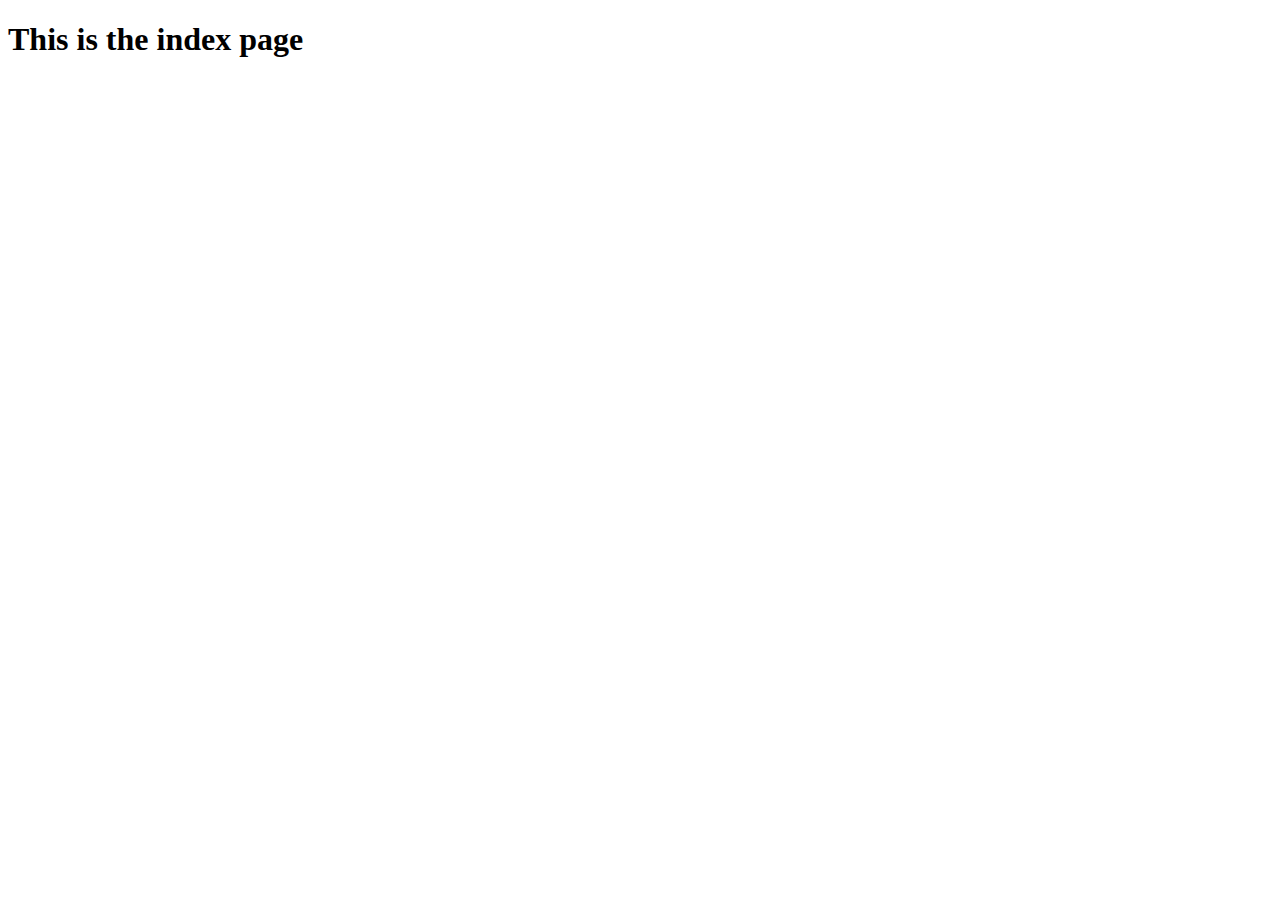
<file: covidbackend/app/templates/index.html>
<!DOCTYPE html>
<html lang="en">
<head>
    <meta charset="UTF-8">
    <meta http-equiv="X-UA-Compatible" content="IE=edge">
    <meta name="viewport" content="width=device-width, initial-scale=1.0">
    <title>This is the Index Page</title>
</head>
<body>
    <h1>This is the index page</h1>
</body>
</html>
</file>
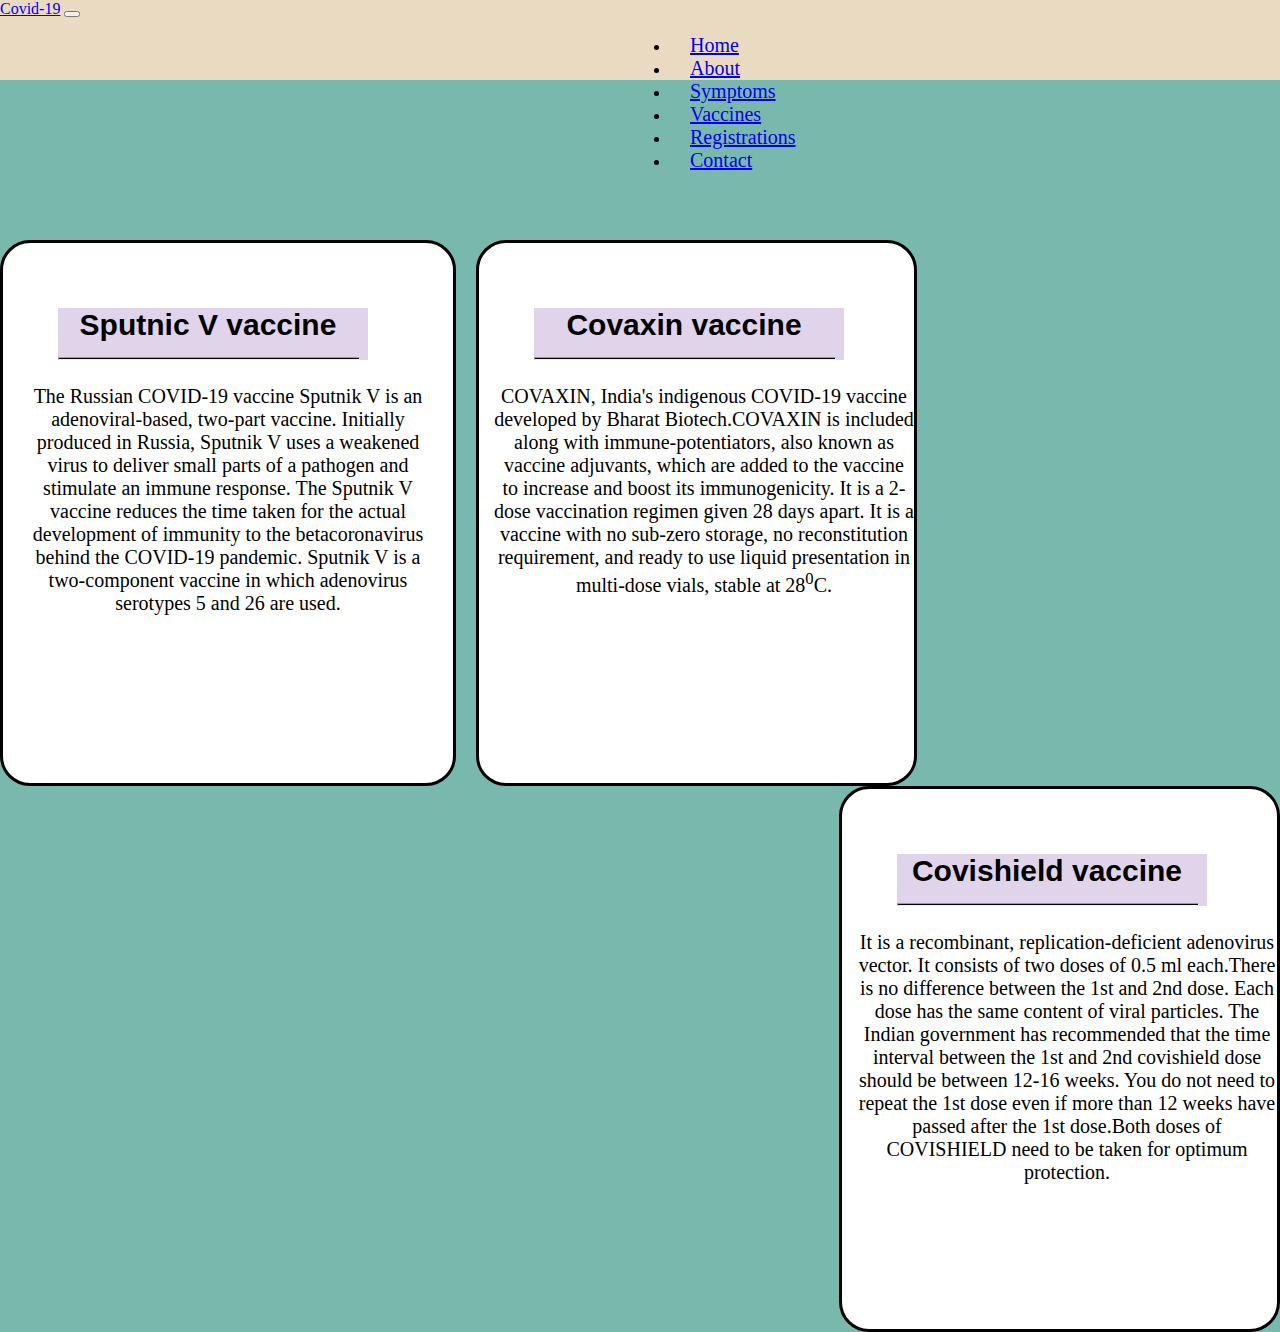
<file: vaccines.html>
<!DOCTYPE html>
<html lang="en">
  <head>
    <meta charset="UTF-8" />
    <meta http-equiv="X-UA-Compatible" content="IE=edge" />
    <meta name="viewport" content="width=device-width, initial-scale=1.0" />
    <title>Vaccines-page</title>
    <link href="https://cdn.jsdelivr.net/npm/bootstrap@5.1.3/dist/css/bootstrap.min.css" rel="stylesheet" integrity="sha384-1BmE4kWBq78iYhFldvKuhfTAU6auU8tT94WrHftjDbrCEXSU1oBoqyl2QvZ6jIW3" crossorigin="anonymous">
    <script src="https://cdn.jsdelivr.net/npm/bootstrap@5.1.3/dist/js/bootstrap.bundle.min.js" integrity="sha384-ka7Sk0Gln4gmtz2MlQnikT1wXgYsOg+OMhuP+IlRH9sENBO0LRn5q+8nbTov4+1p" crossorigin="anonymous"></script>
    <script src="https://cdn.jsdelivr.net/npm/@popperjs/core@2.10.2/dist/umd/popper.min.js" integrity="sha384-7+zCNj/IqJ95wo16oMtfsKbZ9ccEh31eOz1HGyDuCQ6wgnyJNSYdrPa03rtR1zdB" crossorigin="anonymous"></script>
<script src="https://cdn.jsdelivr.net/npm/bootstrap@5.1.3/dist/js/bootstrap.min.js" integrity="sha384-QJHtvGhmr9XOIpI6YVutG+2QOK9T+ZnN4kzFN1RtK3zEFEIsxhlmWl5/YESvpZ13" crossorigin="anonymous"></script>
<style>
     .navbar-light {
    background-color: rgb(235, 218, 194);

    height: 80px;
  }

  .navbar-nav {
    margin-left: 630px;
  }

  .nav-link {
    font-size: 20px;
  }

  .navbar-nav > li {
    padding-left: 20px;
    padding-right: 20px;
  } 

  body {
    margin: 0;
    padding: 0;
    /* background-color: rgb(120, 172, 172); */
    /* background-color: rgb(121, 184, 173); */
    /* background-color: rgb(210, 243, 238); */
    overflow: hidden;
    background-color: rgb(121, 184, 173);
  }
  .container {
    width: 100%;
    height: 330px;
    /* background-color:rgb(6, 82, 82); */
    padding-top: 60px;
    /* padding-left: 10px;
    padding-right: 55px; */
    margin-top: 100px;
  }
  #vaccine1 {
    float: left;
    width: 420px;
    text-align: center;
    height: 500px;
    font-size: 20px;
    background-color: white;
    border: 3.5px solid black;
    padding-top: 40px;
    /* background-color:rgb(6, 82, 82); */
    border-radius: 30px; 
    padding: auto;
    padding-left: 15px;
    padding-right: 15px;
    margin-right: 20px;
  }

  #vaccine1:hover {
    background-color: rgb(202, 248, 248);
    }
    #vaccine2:hover {
    background-color: rgb(202, 248, 248);
    }
    #vaccine3:hover {
    background-color: rgb(202, 248, 248);
    }

  #vaccine2 {
    float: left;
    text-align: center;
    height: 500px;
    font-size: 20px;
    width: 420px;
    background-color: white;
    border: 3.5px solid black;
    padding-top: 40px;
    /* margin-right: 20px; */
    border-radius: 30px;
    padding-left: 15px;
    padding: auto;
  }
  #vaccine3 {
    float: right;
    width: 420px;
    text-align: center;
    height: 500px;
    font-size: 20px;
    background-color: white;
    border: 3.5px solid black;
    padding-top: 40px;
    border-radius: 30px;
    padding-left: 15px;
    padding: auto;
  }

  .vaccine4 {
    text-align: center;
    padding-right: 10px;
    font-family: "Franklin Gothic Medium", "Arial Narrow", Arial, sans-serif;
    font-size: 30px;
    background-color: rgb(224, 212, 235);
    width: 300px;
    margin-left: 40px;
  }
</style>
  </head>
  <body>

    <nav class="navbar navbar-expand-md fixed-top navbar-light">
        <a class="navbar-brand" href="#">Covid-19</a>
        <button
          class="navbar-toggler"
          type="button"
          data-bs-toggle="collapse"
          data-bs-target="#navbarSupportedContent"
          aria-controls="navbarSupportedContent"
          aria-expanded="false"
          aria-label="Toggle navigation"
        >
          <span class="navbar-toggler-icon"></span>
        </button>
        <div class="collapse navbar-collapse" id="navbarSupportedContent">
          <ul class="navbar-nav me-auto mb-2 mb-lg-0">
            <li class="nav-item">
              <a class="nav-link active" aria-current="page" href="home.html"
                >Home</a
              >
            </li>
            <li class="nav-item">
              <a class="nav-link active" aria-current="page" href="about.html"
                >About</a
              >
            </li>
            <li class="nav-item">
              <a
                class="nav-link active"
                aria-current="page"
                href="symptoms.html"
                >Symptoms</a
              >
            </li>

            <li class="nav-item">
              <a
                class="nav-link active"
                aria-current="page"
                href="vaccines.html"
                >Vaccines</a
              >
            </li>
            <li class="nav-item">
              <a
                class="nav-link active"
                aria-current="page"
                href="registration.html"
                >Registrations</a
              >
            </li>
            <li class="nav-item">
              <a class="nav-link active" aria-current="page" href="contact.html"
                >Contact</a
              >
            </li>
          </ul>
        </div>
    </nav>




    <div class="container">
      <div id="vaccine1">
        <h2 class="vaccine4">
          Sputnic V vaccine
          <hr style="width: 300px; height: 1px; background-color: black" />
        </h2>
        <p>
          The Russian COVID-19 vaccine Sputnik V is an adenoviral-based,
          two-part vaccine. Initially
          produced in Russia, Sputnik V uses a weakened virus to deliver small
          parts of a pathogen and stimulate an immune response. The Sputnik V
          vaccine reduces the time taken for the actual development of immunity
          to the betacoronavirus behind the COVID-19 pandemic.
          Sputnik V is a two-component vaccine in which adenovirus serotypes 5
          and 26 are used.
        </p>
      </div>
      <div id="vaccine2">
        <h2 class="vaccine4">
          Covaxin vaccine
          <hr style="width: 300px; height: 1px; background-color: black" />
        </h2>
        <p>
          COVAXIN, India's indigenous COVID-19 vaccine developed by Bharat Biotech.COVAXIN is included along with
          immune-potentiators, also known as vaccine adjuvants, which are added
          to the vaccine to increase and boost its immunogenicity. It is a
          2-dose vaccination regimen given 28 days apart. It is a vaccine with
          no sub-zero storage, no reconstitution requirement, and ready to use
          liquid presentation in multi-dose vials, stable at 28<sup>0</sup>C.
        </p>
      </div>
      <div id="vaccine3">
        <h2 class="vaccine4">
          Covishield vaccine
          <hr style="width: 300px; height: 1px; background-color: black" />
        </h2>
        <p>
          It is a recombinant, replication-deficient  adenovirus
          vector.  It consists of two
          doses of 0.5 ml each.There is no difference between the 1st and 2nd
          dose. Each dose has the same content of viral particles. The Indian
          government has recommended that the time interval between the 1st and
          2nd covishield dose should be between 12-16 weeks. You do not need to
          repeat the 1st dose even if more than 12 weeks have passed after the
          1st dose.Both doses of COVISHIELD need to be taken for optimum
          protection.
        </p>
      </div>
    </div>

    
  </body>
</html>
</file>
